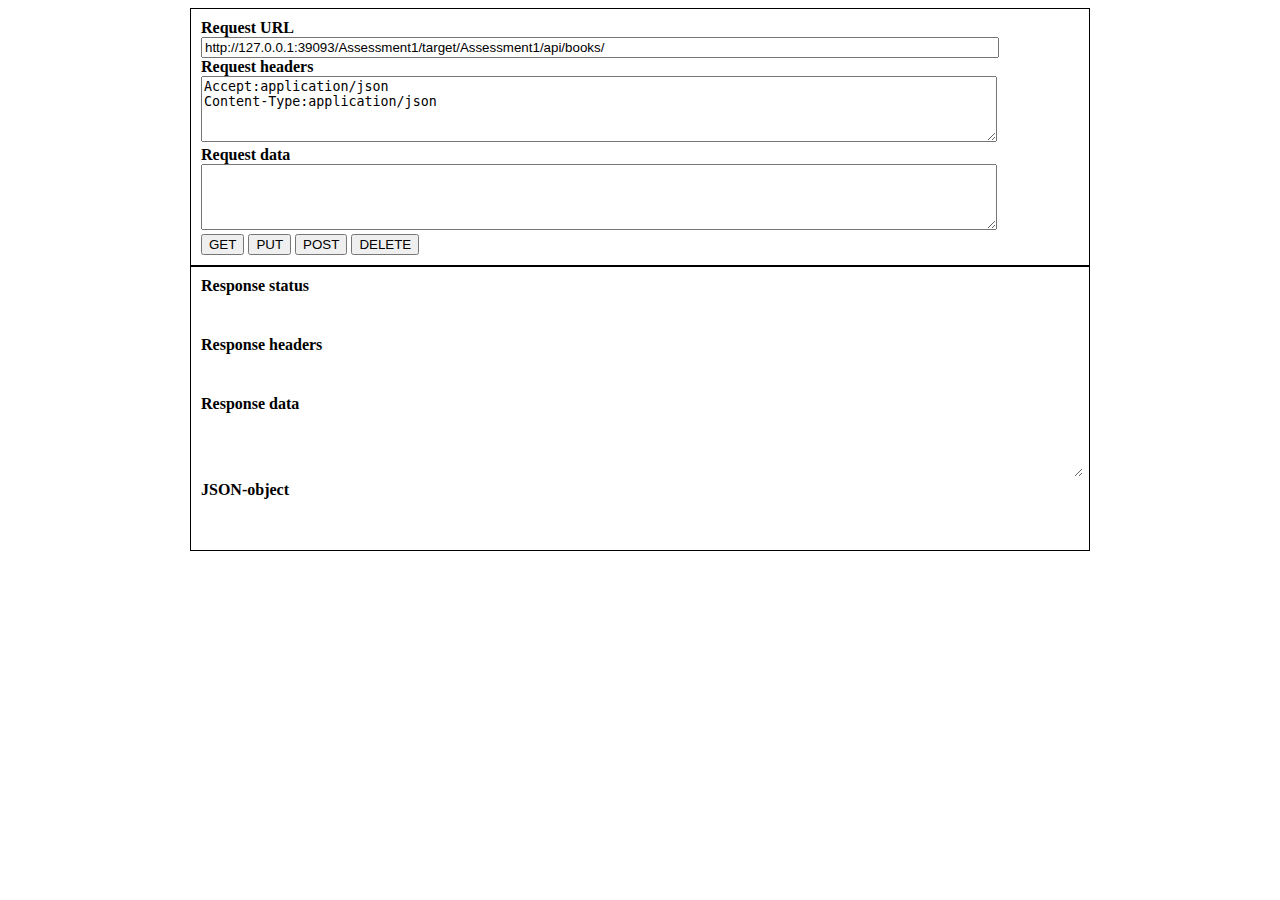
<file: Assessment1/target/Assessment1/ajaxclient.html>
<!DOCTYPE html>
<html>
    <head>
        <title>Rest-client</title>
        <meta charset="UTF-8">
        <meta name="viewport" content="width=device-width, initial-scale=1.0">
        <script>
            var servicesRoot="api/books";
            
            function makeTheCall(url,method,headers,data){
                if (!method) method="GET";
                var x=new XMLHttpRequest();
                x.onreadystatechange=function(){
                    if (x.readyState==4) showResponse(x);
                }
                x.open(method,url,true);
                headers=headers || "";
                var ha=headers.split("\n");
                ha.forEach(function(h){
                    var pair=h.split(":");
                    if (pair.length!=2) return;
                    x.setRequestHeader(pair[0].trim(),pair[1].trim());
                });
                x.send(data);
            }

            function showResponse(x)
            {
              var stat=x.status+" : "+x.statusText;  
              document.getElementById("status").innerHTML=stat;
              var head=x.getAllResponseHeaders();
              document.getElementById("headers").innerHTML=head;
              var text=x.responseText || "*NODATA*";
              if (text.length==0) text="*NODATA*";
              document.getElementById("response").value=text;
              try{
                  var obj=JSON.parse(text);
                  var js="";
                  for(var k in obj){
                      js+=k+":"+obj[k]+"\n";
                  }
                  document.getElementById("json").innerHTML=js;
              }
              catch(er){
                  document.getElementById("json").innerHTML="Not a JSON-object";
              }
            }

            function pageLoaded(){
                var loc=window.location.href;
                if (loc.endsWith(".html")) {
                    var ind=loc.lastIndexOf("/");
                    loc=loc.substring(0,ind);
                }
                if (!loc.endsWith("/")) loc+="/";
                loc+=servicesRoot+"/"
                document.getElementById("url").value=loc;
            }
            
            function methodSelected(method){
                document.getElementById("status").innerHTML=" ";
                document.getElementById("headers").innerHTML=" ";
                document.getElementById("response").value=" ";
                document.getElementById("json").innerHTML="";
                var url=document.getElementById("url").value;
                var data=document.getElementById("data").value;
                var hdrs=document.getElementById("requestHeaders").value;
                if ((method=="GET") || (method=="DELETE")) makeTheCall(url,method,hdrs);
                else makeTheCall(url,method,hdrs,data);
            }

        </script>
        <style>
            .header {margin: 0px; padding:0px; font-size: 16px;font-weight: bold}
        </style>
    </head>
    <body onload="pageLoaded()">
        <div style="width: 900px; margin-left: auto; margin-right: auto">
            <div style="border: 1px solid black; padding: 10px;">
                <p class="header">Request URL</p>
                <input id="url" style="width: 90%;"/>
                <p class="header">Request headers</p>
                <textarea id="requestHeaders" style="width:90%; height: 60px;">Accept:application/json&#13;&#10;Content-Type:application/json</textarea>
                <p class="header">Request data</p>
                <textarea id="data" style="width: 90%; height: 60px;"/></textarea><br />
                <input type="button" id="get" value="GET" onclick="methodSelected('GET')" />
                <input type="button" id="put" value="PUT" onclick="methodSelected('PUT')" />
                <input type="button" id="post" value="POST" onclick="methodSelected('POST')" />
                <input type="button" id="delete" value="DELETE" onclick="methodSelected('DELETE')" />
            </div>
            <div style="border: 1px solid black; padding: 10px;">
                <p class="header">Response status</p>
                <pre id="status"> </pre>
                <p class="header">Response headers</p>
                <pre id="headers"> </pre>
                <p class="header">Response data</p>
                <textarea id="response" style="width: 100%; height: 60px; border: none;"> </textarea>
                <p class="header">JSON-object</p>
                <pre id="json"> </pre>
            </div>
        </div>
    </body>
</html>
</file>
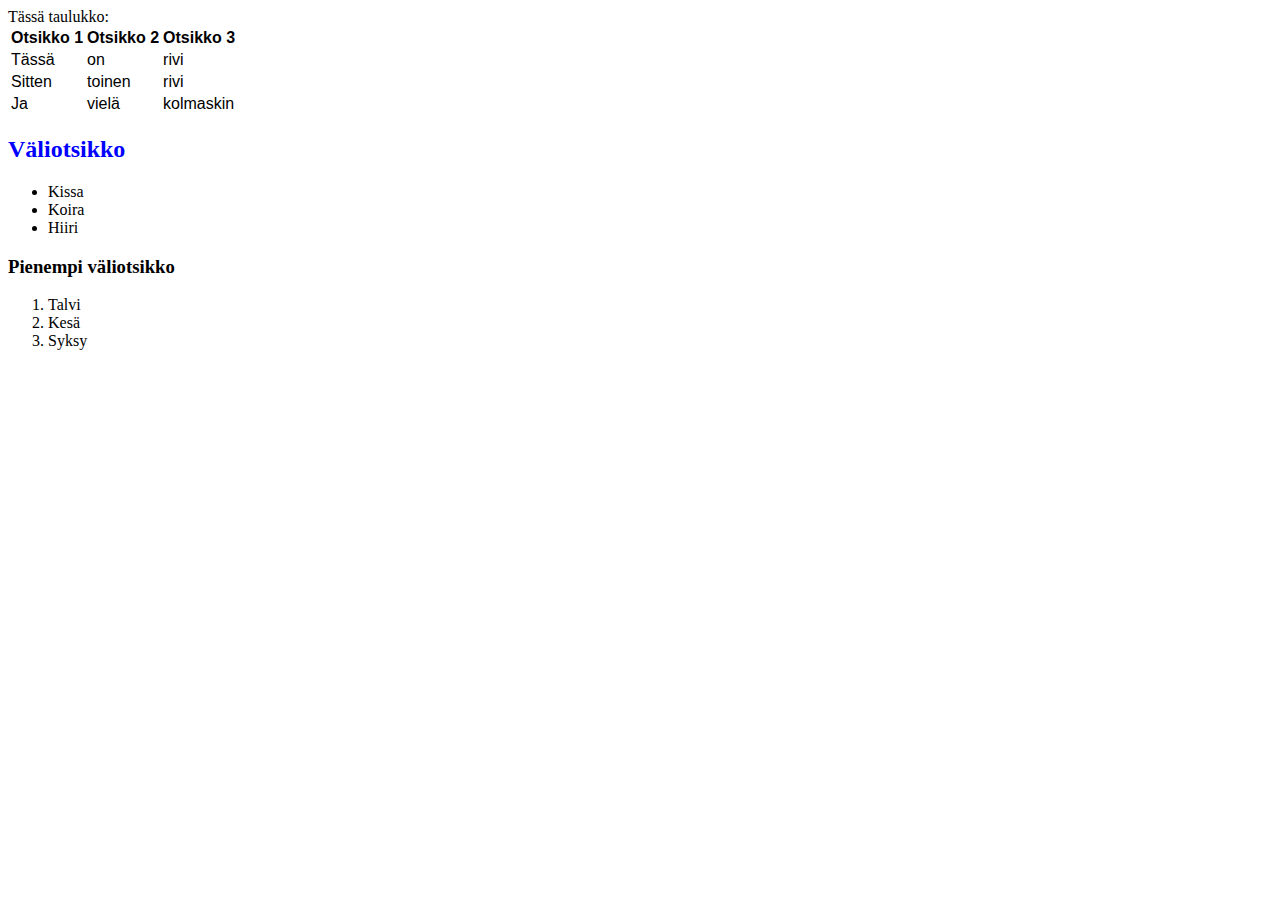
<file: BooksWeb/src/main/webapp/band.html>
<!DOCTYPE html>
<!--
Click nbfs://nbhost/SystemFileSystem/Templates/Licenses/license-default.txt to change this license
Click nbfs://nbhost/SystemFileSystem/Templates/JSP_Servlet/Html.html to edit this template
-->

<html>
    <head>
        <title>Hieno otsikko tähän</title>
        <meta charset="UTF-8">
        <meta name="viewport" content="width=device-width, initial-scale=1.0">
        <style>
            h2 {  
                color: blue;  
            }  
            table {
                font-family: arial;
            }
        </style>
            
    </head>
    <body>
        <div>Tässä taulukko:</div>
        <table>
            <thead>
                <tr><th>Otsikko 1</th><th>Otsikko 2</th><th>Otsikko 3</th></tr>
            </thead>
            <tbody>
                <tr><td>Tässä</td><td>on</td><td>rivi</td></tr>
                <tr><td>Sitten</td><td>toinen</td><td>rivi</td></tr>
                <tr><td>Ja</td><td>vielä</td><td>kolmaskin</td></tr>
            </tbody>
        </table>
        <h2>Väliotsikko</h2>
        <ul>
            <li>Kissa</li>
            <li>Koira</li>
            <li>Hiiri</li>
        </ul>
        <h3>Pienempi väliotsikko</h3>
        <ol>
            <li>Talvi</li>
            <li>Kesä</li>
            <li>Syksy</li>
        </ol>
    </body>
</html>
</file>
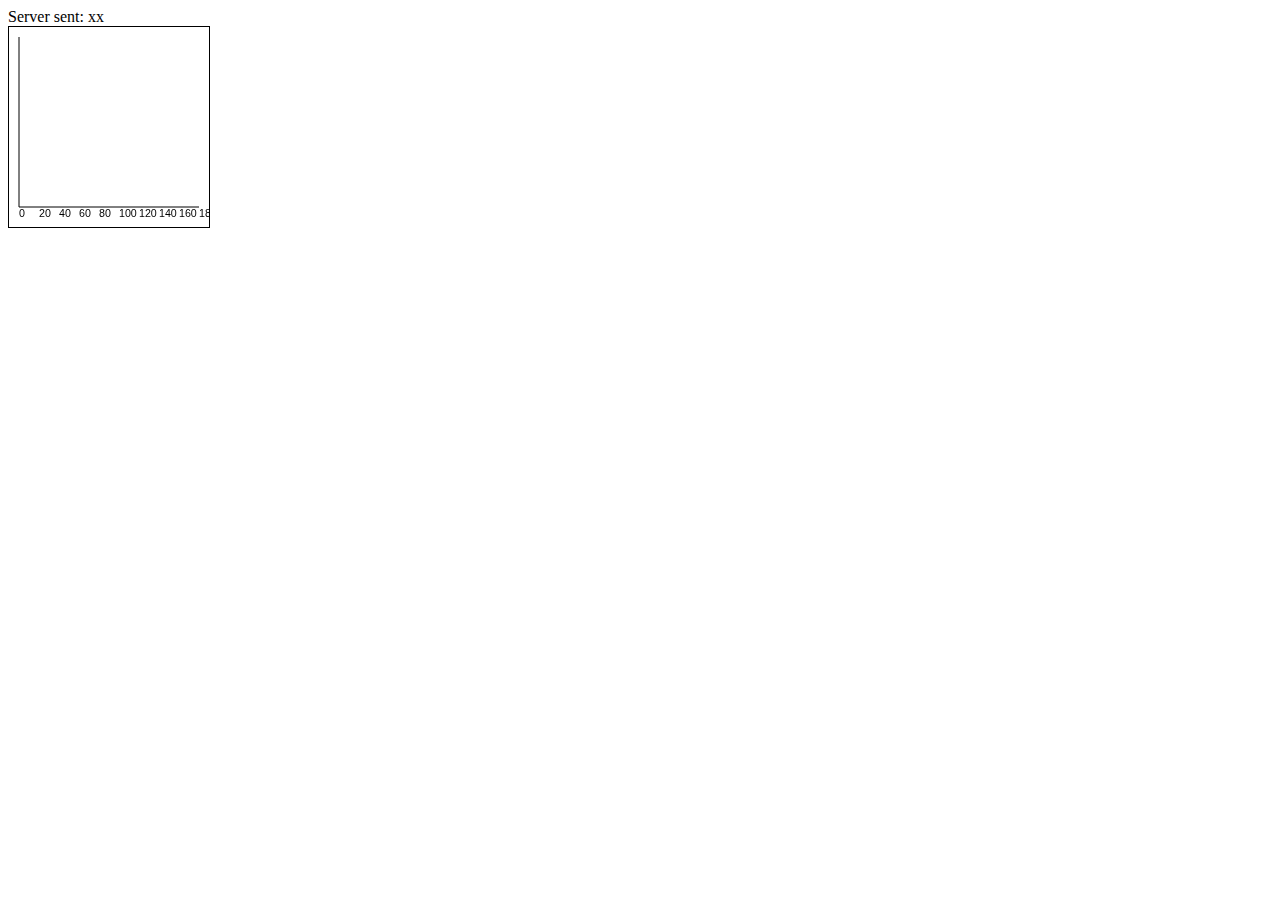
<file: BooksWeb/src/main/webapp/wsclient.html>
<!DOCTYPE html>
<!--
To change this license header, choose License Headers in Project Properties.
To change this template file, choose Tools | Templates
and open the template in the editor.
-->
<html>
    <head>
        <title>TODO supply a title</title>
        <meta charset="UTF-8">
        <meta name="viewport" content="width=device-width, initial-scale=1.0">
        <script>
            function init(){
                var con=new WebSocket("ws://localhost:8080/BooksWeb/monitor");
                con.onopen=function(){
                    console.log("asdfasdf");
                    con.send("Hello");
                }
                con.onmessage=function(msg){
                    var data=msg.data;
                    document.getElementById("reply").innerHTML=data;
                }
                initDraw();
            }
            
            
function initDraw(){
	var c=document.getElementById("canvas");
	var ctx=c.getContext("2d");
	ctx.beginPath();
	ctx.moveTo(10,10);
	ctx.lineTo(10,180);
	ctx.lineTo(190,180);
	ctx.stroke();
	for(var i=10;i<200;i+=20){
		ctx.font="8pt Arial";
		ctx.fillText(i-10,i,190);
	}
	var arr=[100];
	if (sessionStorage["piirtodata"]){
		console.log("lÃ¶ytyi");
		arr=sessionStorage["piirtodata"].split(",");
	}
        var con=new WebSocket("ws://localhost:8080/BooksWeb/monitor");
	con.onmessage=function(msg){
                console.log("Got "+msg.data)
		var prev=Number(arr[arr.length-1]);
		arr.push(Number(msg.data));
		sessionStorage["piirtodata"]=arr.join(",");
		ctx.clearRect(10,10,180,170);
		ctx.beginPath();
		var beg=arr.length>19 ? arr.length-19 : 0;
		ctx.moveTo(10,Number(arr[beg]));
		for(var i=beg;i<arr.length;i++){
			ctx.lineTo(10*(i-beg)+10,Number(arr[i]));
		}
		ctx.stroke();
	}
}

            
        </script>
    </head>
    <body onload="init()">
        <div>Server sent: <span id="reply">xx</span></div>
        <canvas id="canvas" width="200" height="200" style="border:1px solid black" >
        </canvas>
    </body>
</html>
</file>
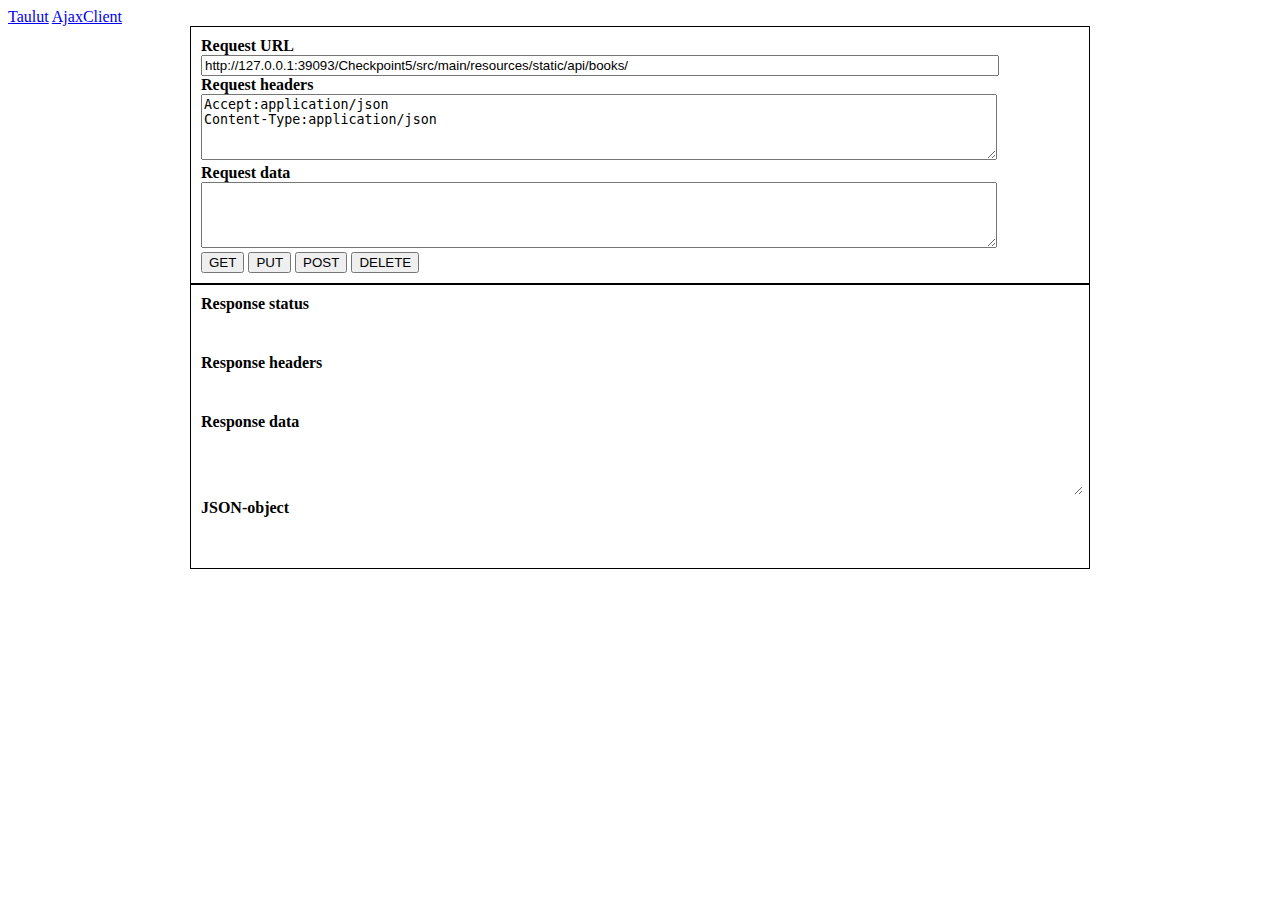
<file: Checkpoint5/src/main/resources/static/ajaxclient.html>
<!DOCTYPE html>
<html>
    <head>
        <title>Rest-client</title>
        <meta charset="UTF-8">
        <meta name="viewport" content="width=device-width, initial-scale=1.0">
        <script>
            var servicesRoot="api/books";
            
            function makeTheCall(url,method,headers,data){
                if (!method) method="GET";
                var x=new XMLHttpRequest();
                x.onreadystatechange=function(){
                    if (x.readyState==4) showResponse(x);
                }
                x.open(method,url,true);
                headers=headers || "";
                var ha=headers.split("\n");
                ha.forEach(function(h){
                    var pair=h.split(":");
                    if (pair.length!=2) return;
                    x.setRequestHeader(pair[0].trim(),pair[1].trim());
                });
                x.send(data);
            }

            function showResponse(x)
            {
              var stat=x.status+" : "+x.statusText;  
              document.getElementById("status").innerHTML=stat;
              var head=x.getAllResponseHeaders();
              document.getElementById("headers").innerHTML=head;
              var text=x.responseText || "*NODATA*";
              if (text.length==0) text="*NODATA*";
              document.getElementById("response").value=text;
              try{
                  var obj=JSON.parse(text);
                  var js="";
                  for(var k in obj){
                      js+=k+":"+obj[k]+"\n";
                  }
                  document.getElementById("json").innerHTML=js;
              }
              catch(er){
                  document.getElementById("json").innerHTML="Not a JSON-object";
              }
            }

            function pageLoaded(){
                var loc=window.location.href;
                if (loc.endsWith(".html")) {
                    var ind=loc.lastIndexOf("/");
                    loc=loc.substring(0,ind);
                }
                if (!loc.endsWith("/")) loc+="/";
                loc+=servicesRoot+"/"
                document.getElementById("url").value=loc;
            }
            
            function methodSelected(method){
                document.getElementById("status").innerHTML=" ";
                document.getElementById("headers").innerHTML=" ";
                document.getElementById("response").value=" ";
                document.getElementById("json").innerHTML="";
                var url=document.getElementById("url").value;
                var data=document.getElementById("data").value;
                var hdrs=document.getElementById("requestHeaders").value;
                if ((method=="GET") || (method=="DELETE")) makeTheCall(url,method,hdrs);
                else makeTheCall(url,method,hdrs,data);
            }

        </script>
        <style>
            .header {margin: 0px; padding:0px; font-size: 16px;font-weight: bold}
        </style>
    </head>
    <body onload="pageLoaded()">
        <nav>
            <a href="index.html">Taulut</a>
            <a href="ajaxclient.html">AjaxClient</a>
        </nav>
        <div style="width: 900px; margin-left: auto; margin-right: auto">
            <div style="border: 1px solid black; padding: 10px;">
                <p class="header">Request URL</p>
                <input id="url" style="width: 90%;"/>
                <p class="header">Request headers</p>
                <textarea id="requestHeaders" style="width:90%; height: 60px;">Accept:application/json&#13;&#10;Content-Type:application/json</textarea>
                <p class="header">Request data</p>
                <textarea id="data" style="width: 90%; height: 60px;"/></textarea><br />
                <input type="button" id="get" value="GET" onclick="methodSelected('GET')" />
                <input type="button" id="put" value="PUT" onclick="methodSelected('PUT')" />
                <input type="button" id="post" value="POST" onclick="methodSelected('POST')" />
                <input type="button" id="delete" value="DELETE" onclick="methodSelected('DELETE')" />
            </div>
            <div style="border: 1px solid black; padding: 10px;">
                <p class="header">Response status</p>
                <pre id="status"> </pre>
                <p class="header">Response headers</p>
                <pre id="headers"> </pre>
                <p class="header">Response data</p>
                <textarea id="response" style="width: 100%; height: 60px; border: none;"> </textarea>
                <p class="header">JSON-object</p>
                <pre id="json"> </pre>
            </div>
        </div>
    </body>
</html>
</file>
